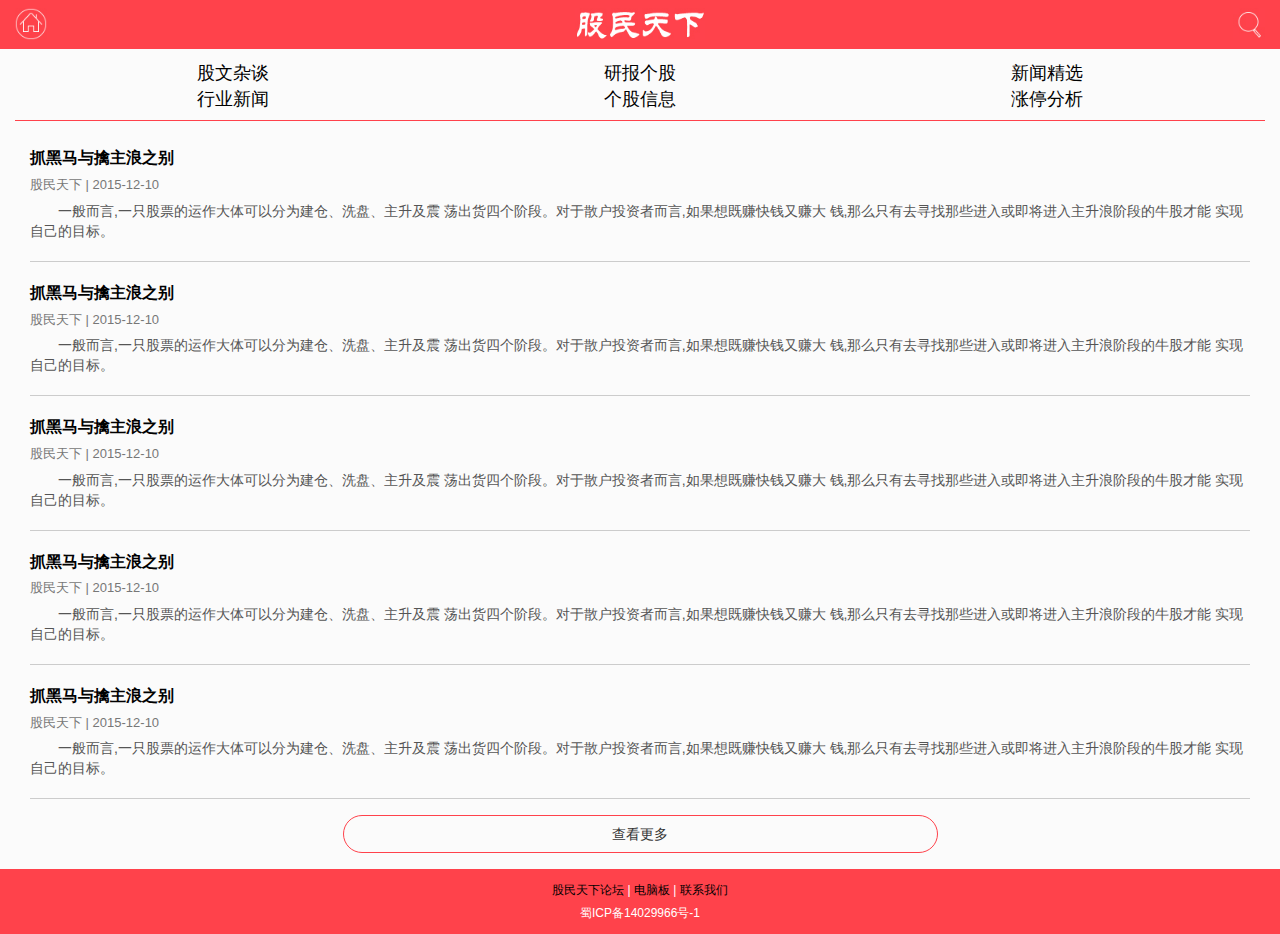
<file: index.html>
<!DOCTYPE html>
<html>
    <head>
        <meta charset="UTF-8"/> <!-- 声明编码标准，否有浏览器如火狐会中文乱码 -->
        <meta name="viewport" content="width=device-width, initial-scale=1"/> <!-- 告诉浏览器自适应 -->
        <title> 股民天下 | 个股信息 </title>
        <link rel="stylesheet" type="text/css" href="css/article_list.css"/>
        <link rel="shortcut icon" type="image/x-icon" href="favicon.ico"/>
        <script type="text/javascript" src="js/jquery.min.js"> </script>
        <script type="text/javascript" src="js/bootstrap.min.js"> </script> 
        <script type="text/javascript" src="js/to_top.js"> </script>
    </head>

    <body>
        <div class="container-fluid">
            <div class="to-top" title="回到顶部">  
                <div class="arrow"></div>  
                <div class="stick"></div>  
            </div>  
            <div class="row" id="header">
                <div class="col-xs-3">
                    <a href="index.html">
                        <img alt="主页" src="img/home.jpg" id="logoHome">
                    </a>
                </div>
                <div class="col-xs-6">
                    <img alt="股民天下" src="img/logo.jpg" id="logoGumintx">
                </div>
                <div class="col-xs-3">
                    <img alt="搜索" src="img/search.jpg" id="logoSearch">
                </div>
            </div>    
            <div class="row">
                <div class="col-xs-12">
                    <div class="row">
                        <div class="col-xs-12" id="navigation">
                            <table>
                                <tr>
                                    <td><a href="article_list_gwzt.html"> 股文杂谈 </a></td>
                                    <td><a href="article_list_ybgg.html"> 研报个股 </a></td>
                                    <td><a href="article_list_xwjx.html"> 新闻精选 </a></td>
                                </tr>
                                </tr>
                                    <td><a href="article_list_hyxw.html"> 行业新闻 </a></td>
                                    <td><a href="article_list_ggxx.html"> 个股信息 </a></td>
                                    <td><a href="article_list_ztfx.html"> 涨停分析 </a></td>
                            </table>
                        </div>
                    </div>
                    <div class="row">
                        <div class="col-xs-12" id="moduleArticleList">
                            <ul>
                                <li>
                                    <dl>
                                        <dt>
                                            <a href="article_detail.html" target="_blank">
                                                抓黑马与擒主浪之别
                                            </a>
                                        </dt>
                                        <p class="article-list-attribute"> 
                                            <span> 股民天下 | 2015-12-10 </span>
                                        </p>
                                        <dd>
                                            一般而言,一只股票的运作大体可以分为建仓、洗盘、主升及震
                                            荡出货四个阶段。对于散户投资者而言,如果想既赚快钱又赚大
                                            钱,那么只有去寻找那些进入或即将进入主升浪阶段的牛股才能
                                            实现自己的目标。
                                        </dd>
                                    </dl>
                                </li>
                                <li>
                                    <dl>
                                        <dt>
                                            <a href="article_detail.html" target="_blank">
                                                抓黑马与擒主浪之别
                                            </a>
                                        </dt>
                                        <p class="article-list-attribute"> 
                                            <span> 股民天下 | 2015-12-10 </span>
                                        </p>
                                        <dd>
                                            一般而言,一只股票的运作大体可以分为建仓、洗盘、主升及震
                                            荡出货四个阶段。对于散户投资者而言,如果想既赚快钱又赚大
                                            钱,那么只有去寻找那些进入或即将进入主升浪阶段的牛股才能
                                            实现自己的目标。
                                        </dd>
                                    </dl>
                                </li>
                                <li>
                                    <dl>
                                        <dt>
                                            <a href="article_detail.html" target="_blank">
                                                抓黑马与擒主浪之别
                                            </a>
                                        </dt>
                                        <p class="article-list-attribute"> 
                                            <span> 股民天下 | 2015-12-10 </span>
                                        </p>
                                        <dd>
                                            一般而言,一只股票的运作大体可以分为建仓、洗盘、主升及震
                                            荡出货四个阶段。对于散户投资者而言,如果想既赚快钱又赚大
                                            钱,那么只有去寻找那些进入或即将进入主升浪阶段的牛股才能
                                            实现自己的目标。
                                        </dd>
                                    </dl>
                                </li>
                                <li>
                                    <dl>
                                        <dt>
                                            <a href="article_detail.html" target="_blank">
                                                抓黑马与擒主浪之别
                                            </a>
                                        </dt>
                                        <p class="article-list-attribute"> 
                                            <span> 股民天下 | 2015-12-10 </span>
                                        </p>
                                        <dd>
                                            一般而言,一只股票的运作大体可以分为建仓、洗盘、主升及震
                                            荡出货四个阶段。对于散户投资者而言,如果想既赚快钱又赚大
                                            钱,那么只有去寻找那些进入或即将进入主升浪阶段的牛股才能
                                            实现自己的目标。
                                        </dd>
                                    </dl>
                                </li>
                                <li>
                                    <dl>
                                        <dt>
                                            <a href="article_detail.html" target="_blank">
                                                抓黑马与擒主浪之别
                                            </a>
                                        </dt>
                                        <p class="article-list-attribute"> 
                                            <span> 股民天下 | 2015-12-10 </span>
                                        </p>
                                        <dd>
                                            一般而言,一只股票的运作大体可以分为建仓、洗盘、主升及震
                                            荡出货四个阶段。对于散户投资者而言,如果想既赚快钱又赚大
                                            钱,那么只有去寻找那些进入或即将进入主升浪阶段的牛股才能
                                            实现自己的目标。
                                        </dd>
                                    </dl>
                                </li>
                            </ul>
                        </div>
                    </div>
                    <div class="row">
                        <div class="col-xs-6 col-xs-offset-3" id="more">
                            <p> 查看更多 </p>
                        </div>
                    </div>
                </div>
            </div>
            <div class="row" id="copyRight">
                <div class="col-xs-12">
                    <p>
                       <a href="http://bbs.gumintx.cn/" target="_blank"> 股民天下论坛 </a> | 
                       <a href="#"> 电脑板 </a> | 
                       <a href="http://shang.qq.com/open_webaio.html?sigt=8d90e95912854bed6
                            2d1a29ef9d72ee8b1cfee0b8e18634cfcd906ca8ac449efd7f82fb3920b3c5d6
                            9d518416dba4adf&sigu=d68d51ae027c7ba9206aa3be4c7ad3c8f2df6ad32fb
                            a3266b29d34071134885dc4aaa734c75f9639&tuin=379477233" target="_blank">
                            联系我们
                        </a>
                    </p>
                    <p>
                        蜀ICP备14029966号-1 
                    </p>
                </div>
            </div>
        </div>
    </body>

</html>
</file>
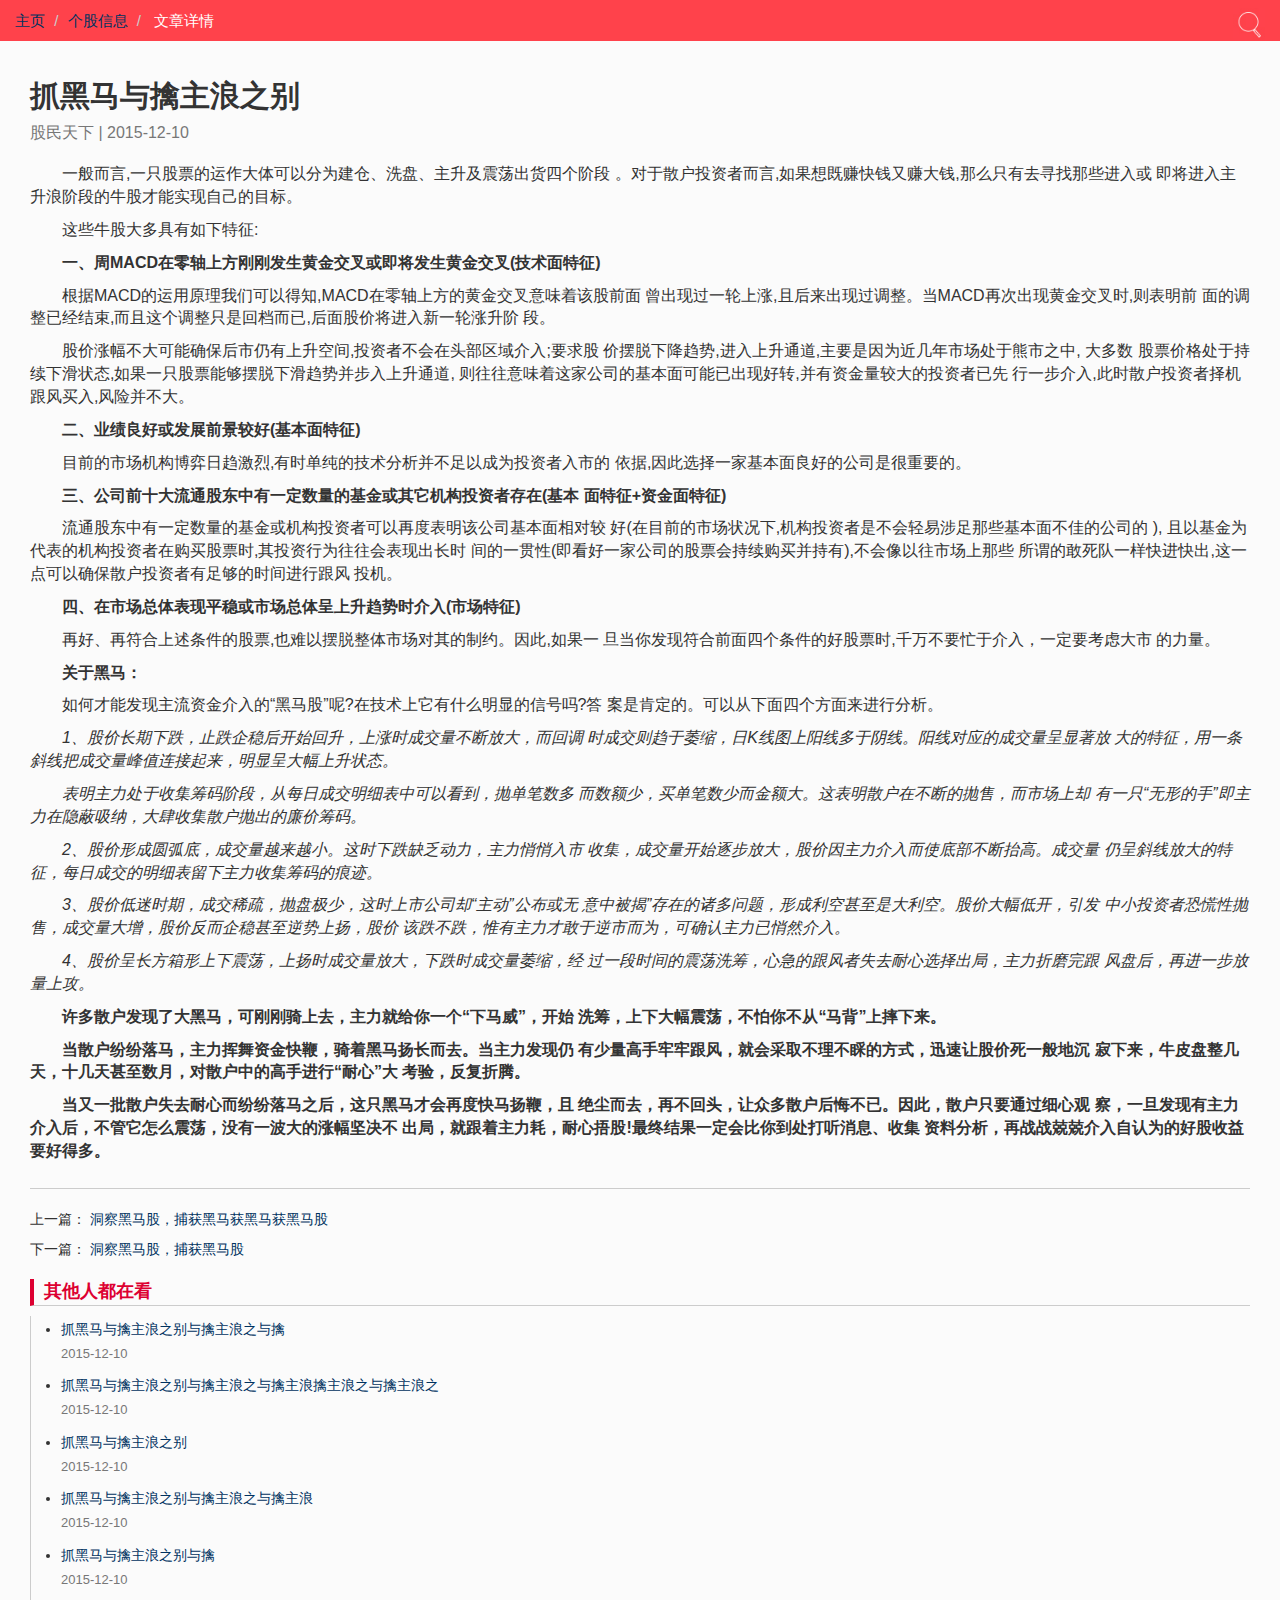
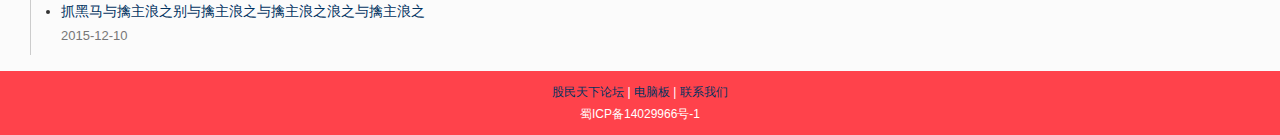
<file: article_detail.html>
<!DOCTYPE html>
<html>
    <head>
        <meta charset="UTF-8"> <!-- 声明编码标准，否有浏览器如火狐会中文乱码 -->
        <title> 股民天下 | 文章详情 </title>
        <meta name="viewport" content="width=device-width, initial-scale=1"/>
        <link rel="stylesheet" type="text/css" href="css/article_detail.css">
        <link rel="shortcut icon" type="image/x-icon" href="favicon.ico">
        <script type="text/javascript" src="js/jquery.min.js"> </script>
        <script type="text/javascript" src="js/bootstrap.min.js"> </script> 
        <script type="text/javascript" src="js/to_top.js"> </script>
    </head>

    <body>
    <div class="container-fluid">
        <div class="to-top" title="回到顶部">  
            <div class="arrow"></div>  
            <div class="stick"></div>  
        </div>  
        <div class="row" id="header">
            <div class="col-xs-9">
                    <ol class="breadcrumb">
                        <li><a href="index.html"> 主页 </a></li>
                        <li><a href="article_list_ggxx.html">个股信息 </a></li>
                        <li> 文章详情 </li>
                    </ol>
            </div>
            <div class="col-xs-3">
                <img alt="搜索" src="img/search.jpg" id="logoSearch">
            </div>
        </div>            
        <div class="row">
            <div class="col-xs-12">
                <div class="row">
                    <div class="col-xs-12">
                        <div class="row" id="articleDetail"> 
                            <h2><strong> 抓黑马与擒主浪之别 </strong></h2>
                            <p id="articleDetailAttribute"> 
                                <span> 股民天下 | 2015-12-10 </span>
                            </p>
                            <p>
                                一般而言,一只股票的运作大体可以分为建仓、洗盘、主升及震荡出货四个阶段
                                。对于散户投资者而言,如果想既赚快钱又赚大钱,那么只有去寻找那些进入或
                                即将进入主升浪阶段的牛股才能实现自己的目标。
                            </p>
                            <p>
                                这些牛股大多具有如下特征:
                            </p>
                            <p>
                                <b>
                                    一、周MACD在零轴上方刚刚发生黄金交叉或即将发生黄金交叉(技术面特征)
                                </b>
                            </p>
                            <p>
                                根据MACD的运用原理我们可以得知,MACD在零轴上方的黄金交叉意味着该股前面
                                曾出现过一轮上涨,且后来出现过调整。当MACD再次出现黄金交叉时,则表明前
                                面的调整已经结束,而且这个调整只是回档而已,后面股价将进入新一轮涨升阶
                                段。
                            </p>
                            <p>
                                股价涨幅不大可能确保后市仍有上升空间,投资者不会在头部区域介入;要求股
                                价摆脱下降趋势,进入上升通道,主要是因为近几年市场处于熊市之中, 大多数
                                股票价格处于持续下滑状态,如果一只股票能够摆脱下滑趋势并步入上升通道,
                                则往往意味着这家公司的基本面可能已出现好转,并有资金量较大的投资者已先
                                行一步介入,此时散户投资者择机跟风买入,风险并不大。
                            </p>
                            <p>
                                <b>
                                    二、业绩良好或发展前景较好(基本面特征)
                                </b>
                            </p>
                            <p>
                                目前的市场机构博弈日趋激烈,有时单纯的技术分析并不足以成为投资者入市的
                                依据,因此选择一家基本面良好的公司是很重要的。
                            </p>
                            <p>
                                <b>
                                    三、公司前十大流通股东中有一定数量的基金或其它机构投资者存在(基本
                                    面特征+资金面特征)
                                </b>
                            </p>
                            <p>
                                流通股东中有一定数量的基金或机构投资者可以再度表明该公司基本面相对较
                                好(在目前的市场状况下,机构投资者是不会轻易涉足那些基本面不佳的公司的
                                ), 且以基金为代表的机构投资者在购买股票时,其投资行为往往会表现出长时
                                间的一贯性(即看好一家公司的股票会持续购买并持有),不会像以往市场上那些
                                所谓的敢死队一样快进快出,这一点可以确保散户投资者有足够的时间进行跟风
                                投机。
                            </p>
                            <p>
                                <b>
                                    四、在市场总体表现平稳或市场总体呈上升趋势时介入(市场特征)
                                </b>
                            </p>
                            <p>
                                再好、再符合上述条件的股票,也难以摆脱整体市场对其的制约。因此,如果一
                                旦当你发现符合前面四个条件的好股票时,千万不要忙于介入，一定要考虑大市
                                的力量。
                            </p>
                            <p>
                                <b>
                                    关于黑马：
                                </b>
                            </p>
                            <p>
                                如何才能发现主流资金介入的“黑马股”呢?在技术上它有什么明显的信号吗?答
                                案是肯定的。可以从下面四个方面来进行分析。
                            </p>
                            <p>
                                <i>
                                    1、股价长期下跌，止跌企稳后开始回升，上涨时成交量不断放大，而回调
                                    时成交则趋于萎缩，日K线图上阳线多于阴线。阳线对应的成交量呈显著放
                                    大的特征，用一条斜线把成交量峰值连接起来，明显呈大幅上升状态。
                                </i>
                            </p>
                            <p>
                                <i>
                                    表明主力处于收集筹码阶段，从每日成交明细表中可以看到，抛单笔数多
                                    而数额少，买单笔数少而金额大。这表明散户在不断的抛售，而市场上却
                                    有一只“无形的手”即主力在隐蔽吸纳，大肆收集散户抛出的廉价筹码。
                                </i>
                            </p>
                            <p>
                                <i>
                                    2、股价形成圆弧底，成交量越来越小。这时下跌缺乏动力，主力悄悄入市
                                    收集，成交量开始逐步放大，股价因主力介入而使底部不断抬高。成交量
                                    仍呈斜线放大的特征，每日成交的明细表留下主力收集筹码的痕迹。
                                </i>
                            </p>
                            <p>
                                <i>
                                    3、股价低迷时期，成交稀疏，抛盘极少，这时上市公司却“主动”公布或无
                                    意中被揭”存在的诸多问题，形成利空甚至是大利空。股价大幅低开，引发
                                    中小投资者恐慌性抛售，成交量大增，股价反而企稳甚至逆势上扬，股价
                                    该跌不跌，惟有主力才敢于逆市而为，可确认主力已悄然介入。
                                </i>
                            </p>
                            <p>
                                <i>
                                    4、股价呈长方箱形上下震荡，上扬时成交量放大，下跌时成交量萎缩，经
                                    过一段时间的震荡洗筹，心急的跟风者失去耐心选择出局，主力折磨完跟
                                    风盘后，再进一步放量上攻。
                                </i>
                            </p>
                            <p>
                                <b>
                                    许多散户发现了大黑马，可刚刚骑上去，主力就给你一个“下马威”，开始
                                    洗筹，上下大幅震荡，不怕你不从“马背”上摔下来。
                                </b>
                            </p>
                            <p>
                                <b>
                                    当散户纷纷落马，主力挥舞资金快鞭，骑着黑马扬长而去。当主力发现仍
                                    有少量高手牢牢跟风，就会采取不理不睬的方式，迅速让股价死一般地沉
                                    寂下来，牛皮盘整几天，十几天甚至数月，对散户中的高手进行“耐心”大
                                    考验，反复折腾。
                                </b>
                            </p>
                            <p>
                                <b>
                                    当又一批散户失去耐心而纷纷落马之后，这只黑马才会再度快马扬鞭，且
                                    绝尘而去，再不回头，让众多散户后悔不已。因此，散户只要通过细心观
                                    察，一旦发现有主力介入后，不管它怎么震荡，没有一波大的涨幅坚决不
                                    出局，就跟着主力耗，耐心捂股!最终结果一定会比你到处打听消息、收集
                                    资料分析，再战战兢兢介入自认为的好股收益要好得多。
                                </b>
                            </p>
                        </div>
                        <div class="row">
                            <p>
                                上一篇：
                                <a href="#" target="_blank"> 洞察黑马股，捕获黑马获黑马获黑马股 </a>
                            </p>
                            <p>
                                下一篇：
                                <a href="#" target="_blank"> 洞察黑马股，捕获黑马股 </a>
                            </p>
                        </div>
                    </div>
                    <div class="col-xs-12" id="moduleArticleReco">
                        <div class="article-list-title">
                            <h4> 其他人都在看 </h4>
                        </div>
                        <ul>
                            <li>
                                <a href="article_detail.html" target="_blank">
                                    抓黑马与擒主浪之别与擒主浪之与擒
                                </a>
                                <p class="article-list-attribute"> 
                                    <span> 2015-12-10 </span>
                                </p>
                            </li>
                            <li>
                                <a href="article_detail.html" target="_blank">
                                    抓黑马与擒主浪之别与擒主浪之与擒主浪擒主浪之与擒主浪之
                                </a>
                                <p class="article-list-attribute"> 
                                    <span> 2015-12-10 </span>
                                </p>
                            </li>
                            <li>
                                <a href="article_detail.html" target="_blank">
                                    抓黑马与擒主浪之别
                                </a>
                                <p class="article-list-attribute"> 
                                    <span> 2015-12-10 </span>
                                </p>
                            </li>
                            <li>
                                <a href="article_detail.html" target="_blank">
                                    抓黑马与擒主浪之别与擒主浪之与擒主浪
                                </a>
                                <p class="article-list-attribute"> 
                                    <span> 2015-12-10 </span>
                                </p>
                            </li>
                            <li>
                                <a href="article_detail.html" target="_blank">
                                    抓黑马与擒主浪之别与擒
                                </a>
                                <p class="article-list-attribute"> 
                                    <span> 2015-12-10 </span>
                                </p>
                            </li>
                            <li>
                                <a href="article_detail.html" target="_blank">
                                    抓黑马与擒主浪之别与擒主浪之与擒主浪之浪之与擒主浪之
                                </a>
                                <p class="article-list-attribute"> 
                                    <span> 2015-12-10 </span>
                                </p>
                            </li>
                        </ul>
                    </div>
                </div>
            </div>
        </div>
        <div class="row" id="copyRight">
            <div class="col-xs-12">
                <p>
                   <a href="http://bbs.gumintx.cn/" target="_blank"> 股民天下论坛 </a> | 
                   <a href="#"> 电脑板 </a> | 
                   <a href="http://shang.qq.com/open_webaio.html?sigt=8d90e95912854bed6
                        2d1a29ef9d72ee8b1cfee0b8e18634cfcd906ca8ac449efd7f82fb3920b3c5d6
                        9d518416dba4adf&sigu=d68d51ae027c7ba9206aa3be4c7ad3c8f2df6ad32fb
                        a3266b29d34071134885dc4aaa734c75f9639&tuin=379477233" target="_blank">
                        联系我们
                    </a>
                </p>
                <p>
                    蜀ICP备14029966号-1 
                </p>
            </div>
        </div>
    </div>
    </body>
</html>
</file>
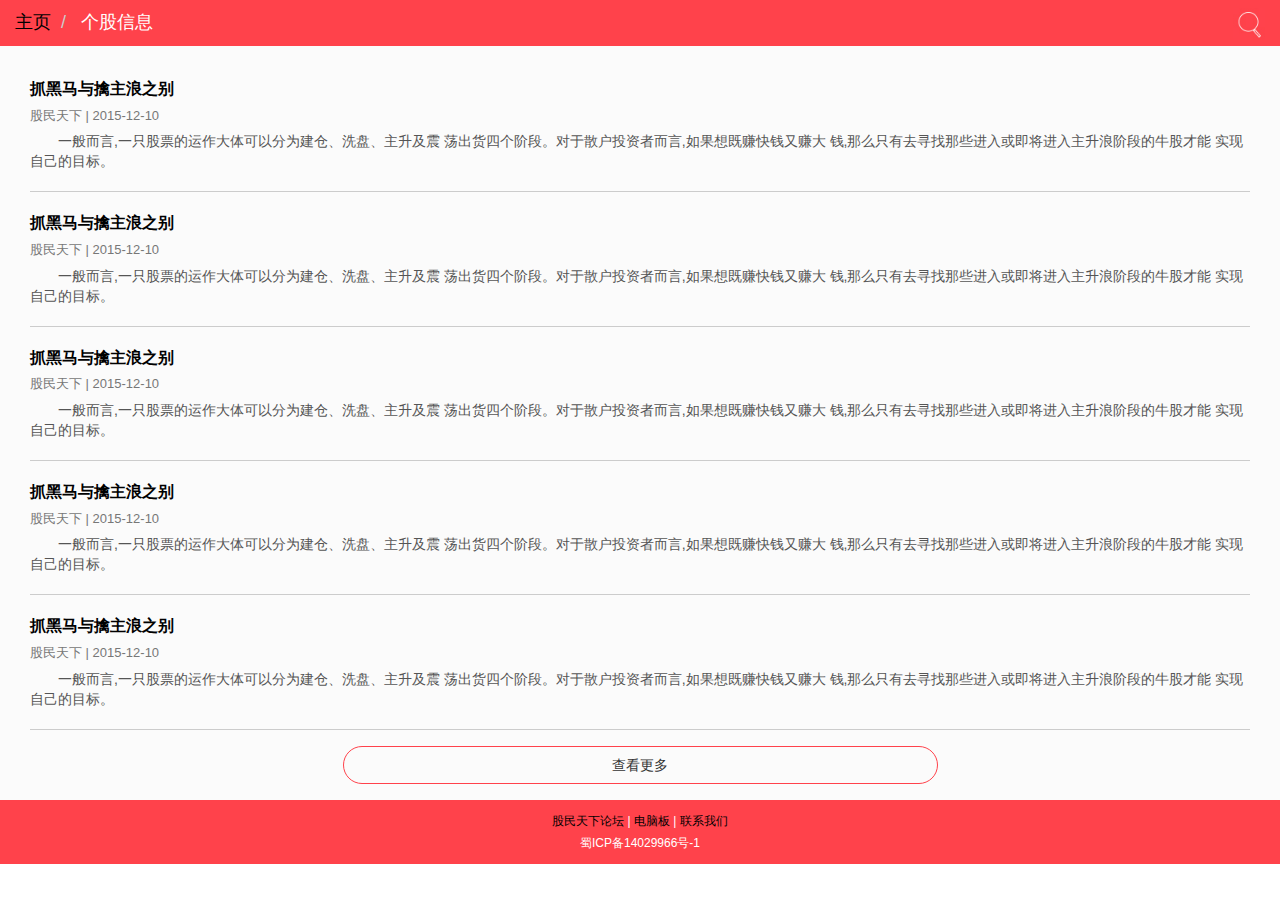
<file: article_list_ggxx.html>
<!DOCTYPE html>
<html>
    <head>
        <meta charset="UTF-8"> <!-- 声明编码标准，否有浏览器如火狐会中文乱码 -->
        <meta name="viewport" content="width=device-width, initial-scale=1"/>
        <title> 股民天下 | 个股信息 </title>
        <link rel="stylesheet" type="text/css" href="css/article_list.css">
        <link rel="shortcut icon" type="image/x-icon" href="favicon.ico">
        <script type="text/javascript" src="js/jquery.min.js"> </script>
        <script type="text/javascript" src="js/bootstrap.min.js"> </script> 
        <script type="text/javascript" src="js/to_top.js"> </script>
    </head>

    <body>
        <div class="container-fluid">
            <div class="to-top" title="回到顶部">  
                <div class="arrow"></div>  
                <div class="stick"></div>  
            </div>  
            <div class="row" id="header">
                <div class="col-xs-9">
                        <ol class="breadcrumb">
                            <li><a href="index.html"> 主页 </a></li>
                            <li> 个股信息 </li>
                        </ol>
                </div>
                <div class="col-xs-3">
                    <img alt="搜索" src="img/search.jpg" id="logoSearch">
                </div>
            </div>    
            <div class="row">
                <div class="col-sm-12">
                    <div class="row">
                        <div class="col-xs-12" id="moduleArticleList">
                            <ul>
                                <li>
                                    <dl>
                                        <dt>
                                            <a href="article_detail.html" target="_blank">
                                                抓黑马与擒主浪之别
                                            </a>
                                        </dt>
                                        <p class="article-list-attribute"> 
                                            <span> 股民天下 | 2015-12-10 </span>
                                        </p>
                                        <dd>
                                            一般而言,一只股票的运作大体可以分为建仓、洗盘、主升及震
                                            荡出货四个阶段。对于散户投资者而言,如果想既赚快钱又赚大
                                            钱,那么只有去寻找那些进入或即将进入主升浪阶段的牛股才能
                                            实现自己的目标。
                                        </dd>
                                    </dl>
                                </li>
                                <li>
                                    <dl>
                                        <dt>
                                            <a href="article_detail.html" target="_blank">
                                                抓黑马与擒主浪之别
                                            </a>
                                        </dt>
                                        <p class="article-list-attribute"> 
                                            <span> 股民天下 | 2015-12-10 </span>
                                        </p>
                                        <dd>
                                            一般而言,一只股票的运作大体可以分为建仓、洗盘、主升及震
                                            荡出货四个阶段。对于散户投资者而言,如果想既赚快钱又赚大
                                            钱,那么只有去寻找那些进入或即将进入主升浪阶段的牛股才能
                                            实现自己的目标。
                                        </dd>
                                    </dl>
                                </li>
                                <li>
                                    <dl>
                                        <dt>
                                            <a href="article_detail.html" target="_blank">
                                                抓黑马与擒主浪之别
                                            </a>
                                        </dt>
                                        <p class="article-list-attribute"> 
                                            <span> 股民天下 | 2015-12-10 </span>
                                        </p>
                                        <dd>
                                            一般而言,一只股票的运作大体可以分为建仓、洗盘、主升及震
                                            荡出货四个阶段。对于散户投资者而言,如果想既赚快钱又赚大
                                            钱,那么只有去寻找那些进入或即将进入主升浪阶段的牛股才能
                                            实现自己的目标。
                                        </dd>
                                    </dl>
                                </li>
                                <li>
                                    <dl>
                                        <dt>
                                            <a href="article_detail.html" target="_blank">
                                                抓黑马与擒主浪之别
                                            </a>
                                        </dt>
                                        <p class="article-list-attribute"> 
                                            <span> 股民天下 | 2015-12-10 </span>
                                        </p>
                                        <dd>
                                            一般而言,一只股票的运作大体可以分为建仓、洗盘、主升及震
                                            荡出货四个阶段。对于散户投资者而言,如果想既赚快钱又赚大
                                            钱,那么只有去寻找那些进入或即将进入主升浪阶段的牛股才能
                                            实现自己的目标。
                                        </dd>
                                    </dl>
                                </li>
                                <li>
                                    <dl>
                                        <dt>
                                            <a href="article_detail.html" target="_blank">
                                                抓黑马与擒主浪之别
                                            </a>
                                        </dt>
                                        <p class="article-list-attribute"> 
                                            <span> 股民天下 | 2015-12-10 </span>
                                        </p>
                                        <dd>
                                            一般而言,一只股票的运作大体可以分为建仓、洗盘、主升及震
                                            荡出货四个阶段。对于散户投资者而言,如果想既赚快钱又赚大
                                            钱,那么只有去寻找那些进入或即将进入主升浪阶段的牛股才能
                                            实现自己的目标。
                                        </dd>
                                    </dl>
                                </li>
                            </ul>
                        </div>
                    </div>                    
                    <div class="row">
                        <div class="col-xs-6 col-xs-offset-3" id="more">
                            <p> 查看更多 </p>
                        </div>
                    </div>
                </div>
            </div>
            <div class="row" id="copyRight">
                <div class="col-xs-12">
                    <p>
                       <a href="http://bbs.gumintx.cn/" target="_blank"> 股民天下论坛 </a> | 
                       <a href="#"> 电脑板 </a> | 
                       <a href="http://shang.qq.com/open_webaio.html?sigt=8d90e95912854bed6
                            2d1a29ef9d72ee8b1cfee0b8e18634cfcd906ca8ac449efd7f82fb3920b3c5d6
                            9d518416dba4adf&sigu=d68d51ae027c7ba9206aa3be4c7ad3c8f2df6ad32fb
                            a3266b29d34071134885dc4aaa734c75f9639&tuin=379477233" target="_blank">
                            联系我们
                        </a>
                    </p>
                    <p>
                        蜀ICP备14029966号-1 
                    </p>
                </div>
            </div>
        </div>
    </body>

</html>
</file>
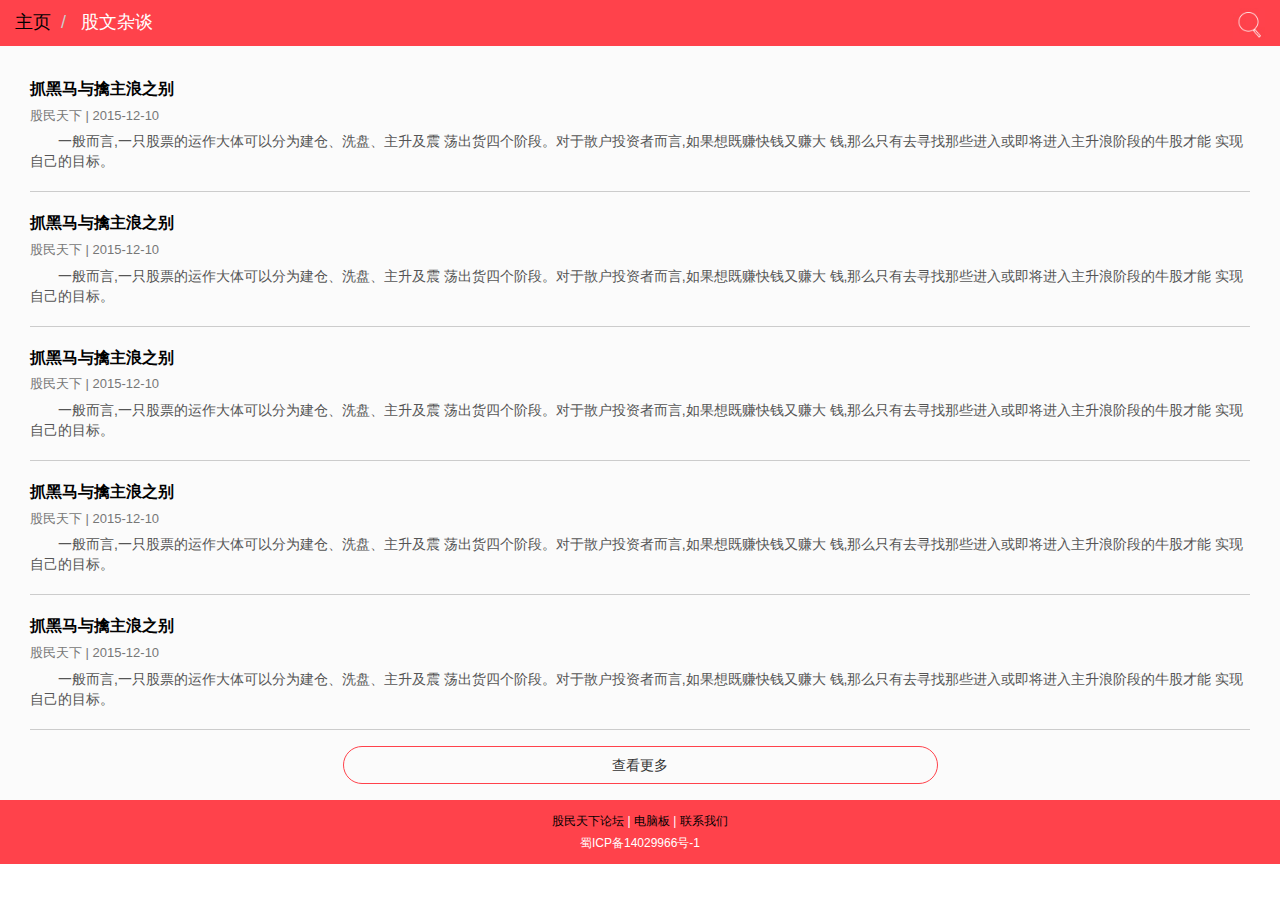
<file: article_list_gwzt.html>
<!DOCTYPE html>
<html>
    <head>
        <meta charset="UTF-8"> <!-- 声明编码标准，否有浏览器如火狐会中文乱码 -->
        <meta name="viewport" content="width=device-width, initial-scale=1"/>
        <title> 股民天下 | 个股信息 </title>
        <link rel="stylesheet" type="text/css" href="css/article_list.css">
        <link rel="shortcut icon" type="image/x-icon" href="favicon.ico">
        <script type="text/javascript" src="js/jquery.min.js"> </script>
        <script type="text/javascript" src="js/bootstrap.min.js"> </script> 
        <script type="text/javascript" src="js/to_top.js"> </script>
    </head>

    <body>
        <div class="container-fluid">
            <div class="to-top" title="回到顶部">  
                <div class="arrow"></div>  
                <div class="stick"></div>  
            </div>  
            <div class="row" id="header">
                <div class="col-xs-9">
                        <ol class="breadcrumb">
                            <li><a href="index.html"> 主页 </a></li>
                            <li> 股文杂谈 </li>
                        </ol>
                </div>
                <div class="col-xs-3">
                    <img alt="搜索" src="img/search.jpg" id="logoSearch">
                </div>
            </div>    
            <div class="row">
                <div class="col-sm-12">
                    <div class="row">
                        <div class="col-xs-12" id="moduleArticleList">
                            <ul>
                                <li>
                                    <dl>
                                        <dt>
                                            <a href="article_detail.html" target="_blank">
                                                抓黑马与擒主浪之别
                                            </a>
                                        </dt>
                                        <p class="article-list-attribute"> 
                                            <span> 股民天下 | 2015-12-10 </span>
                                        </p>
                                        <dd>
                                            一般而言,一只股票的运作大体可以分为建仓、洗盘、主升及震
                                            荡出货四个阶段。对于散户投资者而言,如果想既赚快钱又赚大
                                            钱,那么只有去寻找那些进入或即将进入主升浪阶段的牛股才能
                                            实现自己的目标。
                                        </dd>
                                    </dl>
                                </li>
                                <li>
                                    <dl>
                                        <dt>
                                            <a href="article_detail.html" target="_blank">
                                                抓黑马与擒主浪之别
                                            </a>
                                        </dt>
                                        <p class="article-list-attribute"> 
                                            <span> 股民天下 | 2015-12-10 </span>
                                        </p>
                                        <dd>
                                            一般而言,一只股票的运作大体可以分为建仓、洗盘、主升及震
                                            荡出货四个阶段。对于散户投资者而言,如果想既赚快钱又赚大
                                            钱,那么只有去寻找那些进入或即将进入主升浪阶段的牛股才能
                                            实现自己的目标。
                                        </dd>
                                    </dl>
                                </li>
                                <li>
                                    <dl>
                                        <dt>
                                            <a href="article_detail.html" target="_blank">
                                                抓黑马与擒主浪之别
                                            </a>
                                        </dt>
                                        <p class="article-list-attribute"> 
                                            <span> 股民天下 | 2015-12-10 </span>
                                        </p>
                                        <dd>
                                            一般而言,一只股票的运作大体可以分为建仓、洗盘、主升及震
                                            荡出货四个阶段。对于散户投资者而言,如果想既赚快钱又赚大
                                            钱,那么只有去寻找那些进入或即将进入主升浪阶段的牛股才能
                                            实现自己的目标。
                                        </dd>
                                    </dl>
                                </li>
                                <li>
                                    <dl>
                                        <dt>
                                            <a href="article_detail.html" target="_blank">
                                                抓黑马与擒主浪之别
                                            </a>
                                        </dt>
                                        <p class="article-list-attribute"> 
                                            <span> 股民天下 | 2015-12-10 </span>
                                        </p>
                                        <dd>
                                            一般而言,一只股票的运作大体可以分为建仓、洗盘、主升及震
                                            荡出货四个阶段。对于散户投资者而言,如果想既赚快钱又赚大
                                            钱,那么只有去寻找那些进入或即将进入主升浪阶段的牛股才能
                                            实现自己的目标。
                                        </dd>
                                    </dl>
                                </li>
                                <li>
                                    <dl>
                                        <dt>
                                            <a href="article_detail.html" target="_blank">
                                                抓黑马与擒主浪之别
                                            </a>
                                        </dt>
                                        <p class="article-list-attribute"> 
                                            <span> 股民天下 | 2015-12-10 </span>
                                        </p>
                                        <dd>
                                            一般而言,一只股票的运作大体可以分为建仓、洗盘、主升及震
                                            荡出货四个阶段。对于散户投资者而言,如果想既赚快钱又赚大
                                            钱,那么只有去寻找那些进入或即将进入主升浪阶段的牛股才能
                                            实现自己的目标。
                                        </dd>
                                    </dl>
                                </li>
                            </ul>
                        </div>
                    </div>                    
                    <div class="row">
                        <div class="col-xs-6 col-xs-offset-3" id="more">
                            <p> 查看更多 </p>
                        </div>
                    </div>
                </div>
            </div>
            <div class="row" id="copyRight">
                <div class="col-xs-12">
                    <p>
                       <a href="http://bbs.gumintx.cn/" target="_blank"> 股民天下论坛 </a> | 
                       <a href="#"> 电脑板 </a> | 
                       <a href="http://shang.qq.com/open_webaio.html?sigt=8d90e95912854bed6
                            2d1a29ef9d72ee8b1cfee0b8e18634cfcd906ca8ac449efd7f82fb3920b3c5d6
                            9d518416dba4adf&sigu=d68d51ae027c7ba9206aa3be4c7ad3c8f2df6ad32fb
                            a3266b29d34071134885dc4aaa734c75f9639&tuin=379477233" target="_blank">
                            联系我们
                        </a>
                    </p>
                    <p>
                        蜀ICP备14029966号-1 
                    </p>
                </div>
            </div>
        </div>
    </body>
</html>
</file>
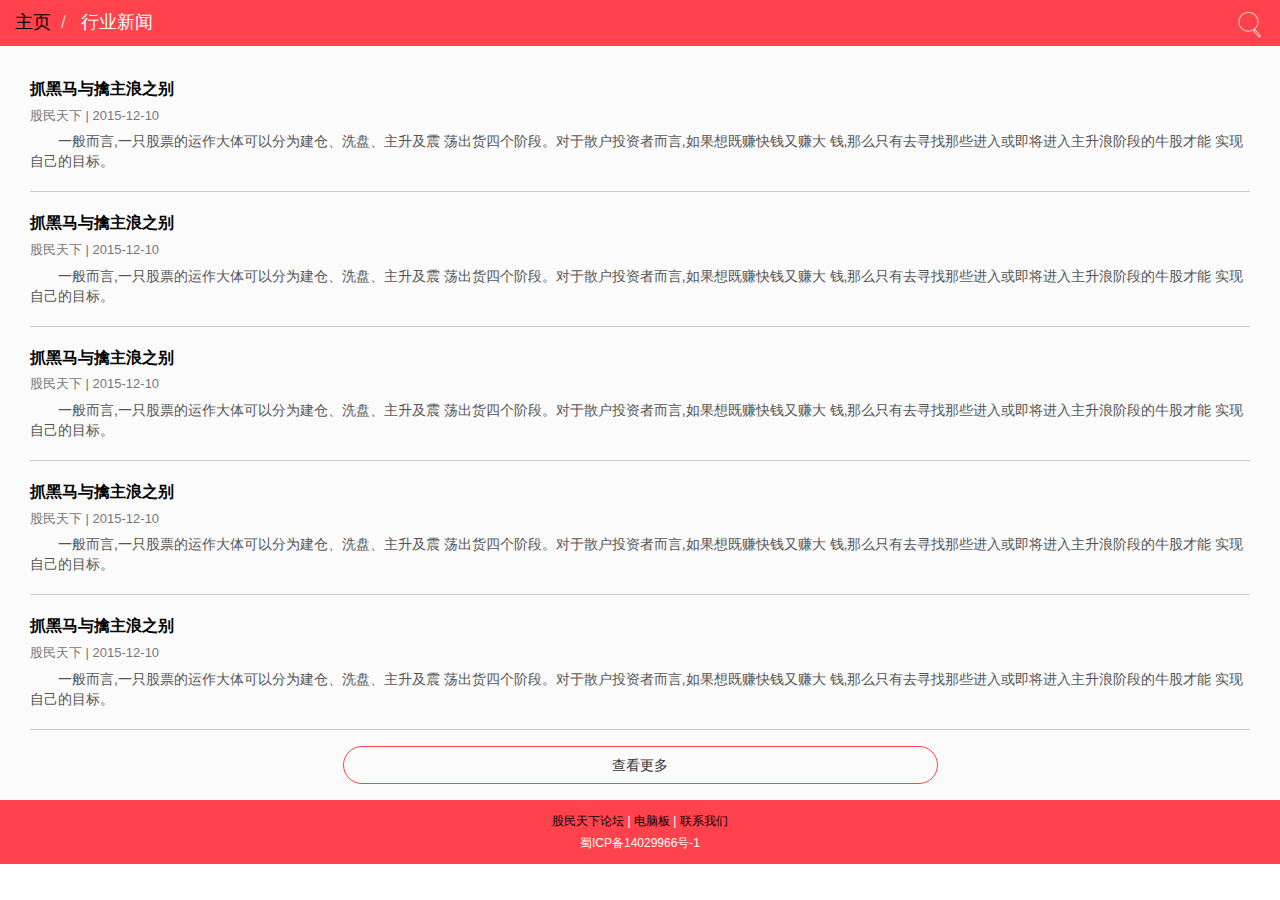
<file: article_list_hyxw.html>
<!DOCTYPE html>
<html>
    <head>
        <meta charset="UTF-8"> <!-- 声明编码标准，否有浏览器如火狐会中文乱码 -->
        <meta name="viewport" content="width=device-width, initial-scale=1"/>
        <title> 股民天下 | 个股信息 </title>
        <link rel="stylesheet" type="text/css" href="css/article_list.css">
        <link rel="shortcut icon" type="image/x-icon" href="favicon.ico">
        <script type="text/javascript" src="js/jquery.min.js"> </script>
        <script type="text/javascript" src="js/bootstrap.min.js"> </script> 
        <script type="text/javascript" src="js/to_top.js"> </script>
    </head>

    <body>
        <div class="container-fluid">
            <div class="to-top" title="回到顶部">  
                <div class="arrow"></div>  
                <div class="stick"></div>  
            </div>  
            <div class="row" id="header">
                <div class="col-xs-9">
                        <ol class="breadcrumb">
                            <li><a href="index.html"> 主页 </a></li>
                            <li> 行业新闻 </li>
                        </ol>
                </div>
                <div class="col-xs-3">
                    <img alt="搜索" src="img/search.jpg" id="logoSearch">
                </div>
            </div>    
            <div class="row">
                <div class="col-sm-12">
                    <div class="row">
                        <div class="col-xs-12" id="moduleArticleList">
                            <ul>
                                <li>
                                    <dl>
                                        <dt>
                                            <a href="article_detail.html" target="_blank">
                                                抓黑马与擒主浪之别
                                            </a>
                                        </dt>
                                        <p class="article-list-attribute"> 
                                            <span> 股民天下 | 2015-12-10 </span>
                                        </p>
                                        <dd>
                                            一般而言,一只股票的运作大体可以分为建仓、洗盘、主升及震
                                            荡出货四个阶段。对于散户投资者而言,如果想既赚快钱又赚大
                                            钱,那么只有去寻找那些进入或即将进入主升浪阶段的牛股才能
                                            实现自己的目标。
                                        </dd>
                                    </dl>
                                </li>
                                <li>
                                    <dl>
                                        <dt>
                                            <a href="article_detail.html" target="_blank">
                                                抓黑马与擒主浪之别
                                            </a>
                                        </dt>
                                        <p class="article-list-attribute"> 
                                            <span> 股民天下 | 2015-12-10 </span>
                                        </p>
                                        <dd>
                                            一般而言,一只股票的运作大体可以分为建仓、洗盘、主升及震
                                            荡出货四个阶段。对于散户投资者而言,如果想既赚快钱又赚大
                                            钱,那么只有去寻找那些进入或即将进入主升浪阶段的牛股才能
                                            实现自己的目标。
                                        </dd>
                                    </dl>
                                </li>
                                <li>
                                    <dl>
                                        <dt>
                                            <a href="article_detail.html" target="_blank">
                                                抓黑马与擒主浪之别
                                            </a>
                                        </dt>
                                        <p class="article-list-attribute"> 
                                            <span> 股民天下 | 2015-12-10 </span>
                                        </p>
                                        <dd>
                                            一般而言,一只股票的运作大体可以分为建仓、洗盘、主升及震
                                            荡出货四个阶段。对于散户投资者而言,如果想既赚快钱又赚大
                                            钱,那么只有去寻找那些进入或即将进入主升浪阶段的牛股才能
                                            实现自己的目标。
                                        </dd>
                                    </dl>
                                </li>
                                <li>
                                    <dl>
                                        <dt>
                                            <a href="article_detail.html" target="_blank">
                                                抓黑马与擒主浪之别
                                            </a>
                                        </dt>
                                        <p class="article-list-attribute"> 
                                            <span> 股民天下 | 2015-12-10 </span>
                                        </p>
                                        <dd>
                                            一般而言,一只股票的运作大体可以分为建仓、洗盘、主升及震
                                            荡出货四个阶段。对于散户投资者而言,如果想既赚快钱又赚大
                                            钱,那么只有去寻找那些进入或即将进入主升浪阶段的牛股才能
                                            实现自己的目标。
                                        </dd>
                                    </dl>
                                </li>
                                <li>
                                    <dl>
                                        <dt>
                                            <a href="article_detail.html" target="_blank">
                                                抓黑马与擒主浪之别
                                            </a>
                                        </dt>
                                        <p class="article-list-attribute"> 
                                            <span> 股民天下 | 2015-12-10 </span>
                                        </p>
                                        <dd>
                                            一般而言,一只股票的运作大体可以分为建仓、洗盘、主升及震
                                            荡出货四个阶段。对于散户投资者而言,如果想既赚快钱又赚大
                                            钱,那么只有去寻找那些进入或即将进入主升浪阶段的牛股才能
                                            实现自己的目标。
                                        </dd>
                                    </dl>
                                </li>
                            </ul>
                        </div>
                    </div>                    
                    <div class="row">
                        <div class="col-xs-6 col-xs-offset-3" id="more">
                            <p> 查看更多 </p>
                        </div>
                    </div>
                </div>
            </div>
            <div class="row" id="copyRight">
                <div class="col-xs-12">
                    <p>
                       <a href="http://bbs.gumintx.cn/" target="_blank"> 股民天下论坛 </a> | 
                       <a href="#"> 电脑板 </a> | 
                       <a href="http://shang.qq.com/open_webaio.html?sigt=8d90e95912854bed6
                            2d1a29ef9d72ee8b1cfee0b8e18634cfcd906ca8ac449efd7f82fb3920b3c5d6
                            9d518416dba4adf&sigu=d68d51ae027c7ba9206aa3be4c7ad3c8f2df6ad32fb
                            a3266b29d34071134885dc4aaa734c75f9639&tuin=379477233" target="_blank">
                            联系我们
                        </a>
                    </p>
                    <p>
                        蜀ICP备14029966号-1 
                    </p>
                </div>
            </div>
        </div>
    </body>
</html>
</file>
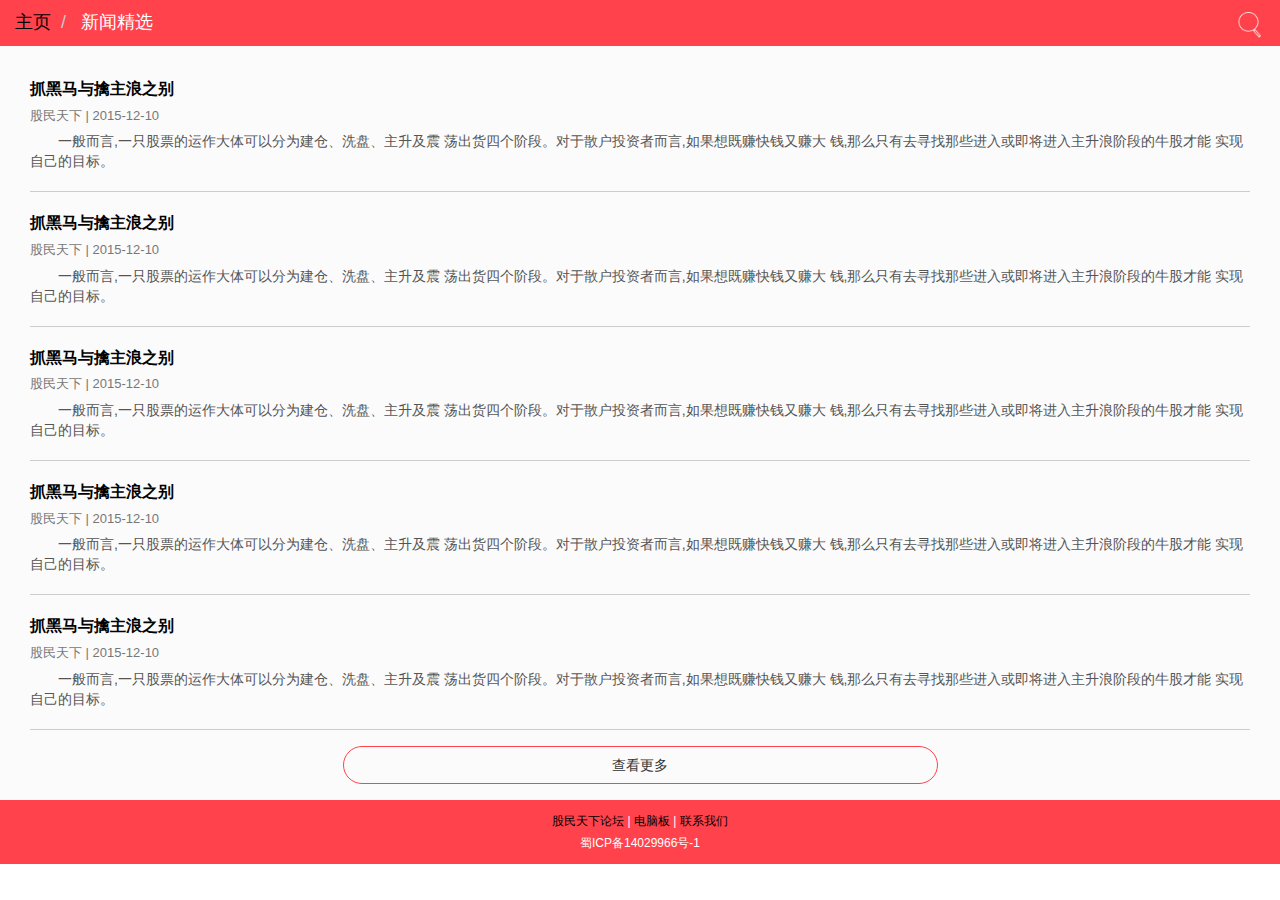
<file: article_list_xwjx.html>
<!DOCTYPE html>
<html>
    <head>
        <meta charset="UTF-8"> <!-- 声明编码标准，否有浏览器如火狐会中文乱码 -->
        <meta name="viewport" content="width=device-width, initial-scale=1"/>
        <title> 股民天下 | 个股信息 </title>
        <link rel="stylesheet" type="text/css" href="css/article_list.css">
        <link rel="shortcut icon" type="image/x-icon" href="favicon.ico">
        <script type="text/javascript" src="js/jquery.min.js"> </script>
        <script type="text/javascript" src="js/bootstrap.min.js"> </script> 
        <script type="text/javascript" src="js/to_top.js"> </script>
    </head>

    <body>
        <div class="container-fluid">
            <div class="to-top" title="回到顶部">  
                <div class="arrow"></div>  
                <div class="stick"></div>  
            </div>  
            <div class="row" id="header">
                <div class="col-xs-9">
                        <ol class="breadcrumb">
                            <li><a href="index.html"> 主页 </a></li>
                            <li> 新闻精选 </li>
                        </ol>
                </div>
                <div class="col-xs-3">
                    <img alt="搜索" src="img/search.jpg" id="logoSearch">
                </div>
            </div>    
            <div class="row">
                <div class="col-sm-12">
                    <div class="row">
                        <div class="col-xs-12" id="moduleArticleList">
                            <ul>
                                <li>
                                    <dl>
                                        <dt>
                                            <a href="article_detail.html" target="_blank">
                                                抓黑马与擒主浪之别
                                            </a>
                                        </dt>
                                        <p class="article-list-attribute"> 
                                            <span> 股民天下 | 2015-12-10 </span>
                                        </p>
                                        <dd>
                                            一般而言,一只股票的运作大体可以分为建仓、洗盘、主升及震
                                            荡出货四个阶段。对于散户投资者而言,如果想既赚快钱又赚大
                                            钱,那么只有去寻找那些进入或即将进入主升浪阶段的牛股才能
                                            实现自己的目标。
                                        </dd>
                                    </dl>
                                </li>
                                <li>
                                    <dl>
                                        <dt>
                                            <a href="article_detail.html" target="_blank">
                                                抓黑马与擒主浪之别
                                            </a>
                                        </dt>
                                        <p class="article-list-attribute"> 
                                            <span> 股民天下 | 2015-12-10 </span>
                                        </p>
                                        <dd>
                                            一般而言,一只股票的运作大体可以分为建仓、洗盘、主升及震
                                            荡出货四个阶段。对于散户投资者而言,如果想既赚快钱又赚大
                                            钱,那么只有去寻找那些进入或即将进入主升浪阶段的牛股才能
                                            实现自己的目标。
                                        </dd>
                                    </dl>
                                </li>
                                <li>
                                    <dl>
                                        <dt>
                                            <a href="article_detail.html" target="_blank">
                                                抓黑马与擒主浪之别
                                            </a>
                                        </dt>
                                        <p class="article-list-attribute"> 
                                            <span> 股民天下 | 2015-12-10 </span>
                                        </p>
                                        <dd>
                                            一般而言,一只股票的运作大体可以分为建仓、洗盘、主升及震
                                            荡出货四个阶段。对于散户投资者而言,如果想既赚快钱又赚大
                                            钱,那么只有去寻找那些进入或即将进入主升浪阶段的牛股才能
                                            实现自己的目标。
                                        </dd>
                                    </dl>
                                </li>
                                <li>
                                    <dl>
                                        <dt>
                                            <a href="article_detail.html" target="_blank">
                                                抓黑马与擒主浪之别
                                            </a>
                                        </dt>
                                        <p class="article-list-attribute"> 
                                            <span> 股民天下 | 2015-12-10 </span>
                                        </p>
                                        <dd>
                                            一般而言,一只股票的运作大体可以分为建仓、洗盘、主升及震
                                            荡出货四个阶段。对于散户投资者而言,如果想既赚快钱又赚大
                                            钱,那么只有去寻找那些进入或即将进入主升浪阶段的牛股才能
                                            实现自己的目标。
                                        </dd>
                                    </dl>
                                </li>
                                <li>
                                    <dl>
                                        <dt>
                                            <a href="article_detail.html" target="_blank">
                                                抓黑马与擒主浪之别
                                            </a>
                                        </dt>
                                        <p class="article-list-attribute"> 
                                            <span> 股民天下 | 2015-12-10 </span>
                                        </p>
                                        <dd>
                                            一般而言,一只股票的运作大体可以分为建仓、洗盘、主升及震
                                            荡出货四个阶段。对于散户投资者而言,如果想既赚快钱又赚大
                                            钱,那么只有去寻找那些进入或即将进入主升浪阶段的牛股才能
                                            实现自己的目标。
                                        </dd>
                                    </dl>
                                </li>
                            </ul>
                        </div>
                    </div>                    
                    <div class="row">
                        <div class="col-xs-6 col-xs-offset-3" id="more">
                            <p> 查看更多 </p>
                        </div>
                    </div>
                </div>
            </div>
            <div class="row" id="copyRight">
                <div class="col-xs-12">
                    <p>
                       <a href="http://bbs.gumintx.cn/" target="_blank"> 股民天下论坛 </a> | 
                       <a href="#"> 电脑板 </a> | 
                       <a href="http://shang.qq.com/open_webaio.html?sigt=8d90e95912854bed6
                            2d1a29ef9d72ee8b1cfee0b8e18634cfcd906ca8ac449efd7f82fb3920b3c5d6
                            9d518416dba4adf&sigu=d68d51ae027c7ba9206aa3be4c7ad3c8f2df6ad32fb
                            a3266b29d34071134885dc4aaa734c75f9639&tuin=379477233" target="_blank">
                            联系我们
                        </a>
                    </p>
                    <p>
                        蜀ICP备14029966号-1 
                    </p>
                </div>
            </div>
        </div>
    </body>
</html>
</file>
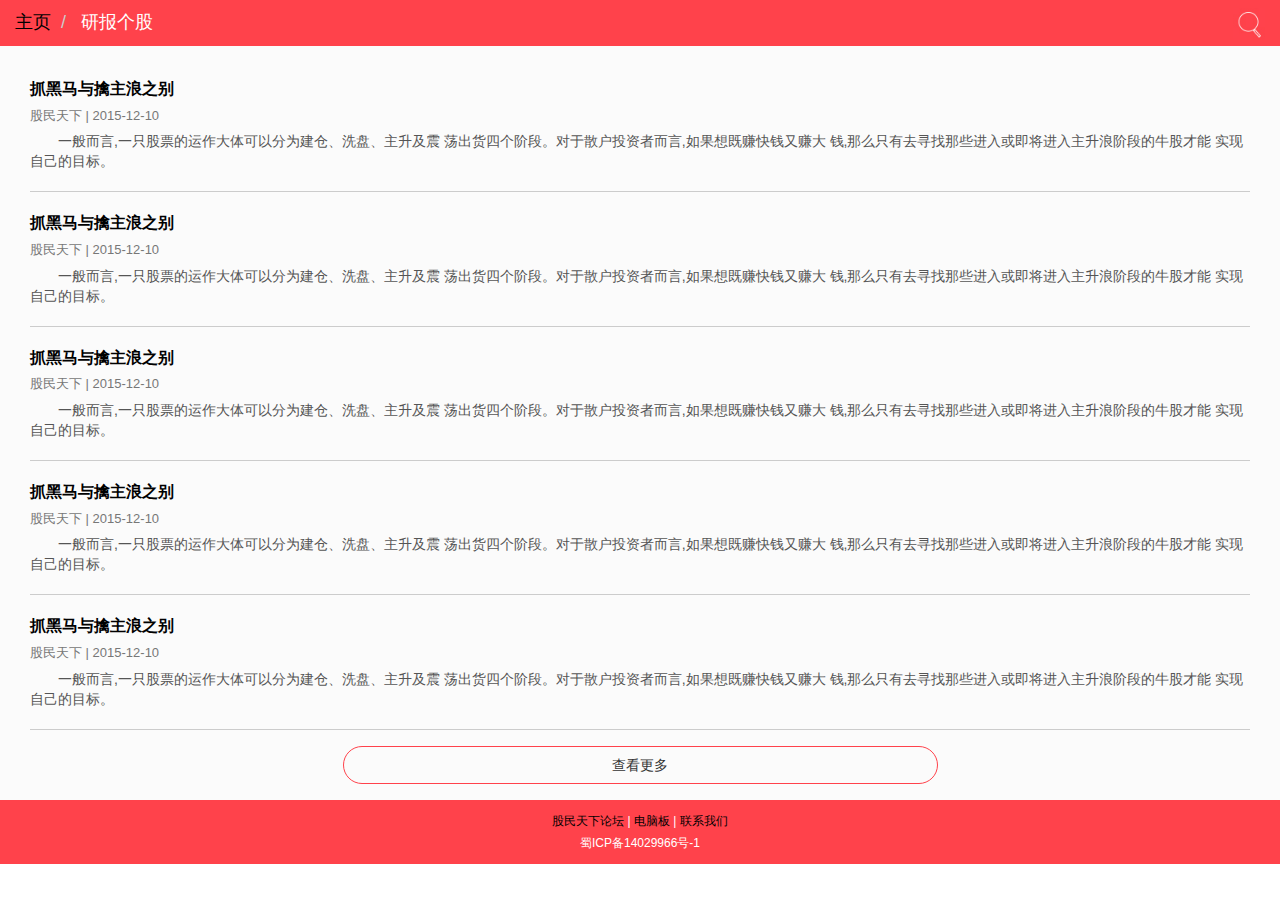
<file: article_list_ybgg.html>
<!DOCTYPE html>
<html>
    <head>
        <meta charset="UTF-8"> <!-- 声明编码标准，否有浏览器如火狐会中文乱码 -->
        <meta name="viewport" content="width=device-width, initial-scale=1"/>
        <title> 股民天下 | 个股信息 </title>
        <link rel="stylesheet" type="text/css" href="css/article_list.css">
        <link rel="shortcut icon" type="image/x-icon" href="favicon.ico">
        <script type="text/javascript" src="js/jquery.min.js"> </script>
        <script type="text/javascript" src="js/bootstrap.min.js"> </script> 
        <script type="text/javascript" src="js/to_top.js"> </script>
    </head>

    <body>
        <div class="container-fluid">
            <div class="to-top" title="回到顶部">  
                <div class="arrow"></div>  
                <div class="stick"></div>  
            </div>  
            <div class="row" id="header">
                <div class="col-xs-9">
                        <ol class="breadcrumb">
                            <li><a href="index.html"> 主页 </a></li>
                            <li> 研报个股 </li>
                        </ol>
                </div>
                <div class="col-xs-3">
                    <img alt="搜索" src="img/search.jpg" id="logoSearch">
                </div>
            </div>    
            <div class="row">
                <div class="col-sm-12">
                    <div class="row">
                        <div class="col-xs-12" id="moduleArticleList">
                            <ul>
                                <li>
                                    <dl>
                                        <dt>
                                            <a href="article_detail.html" target="_blank">
                                                抓黑马与擒主浪之别
                                            </a>
                                        </dt>
                                        <p class="article-list-attribute"> 
                                            <span> 股民天下 | 2015-12-10 </span>
                                        </p>
                                        <dd>
                                            一般而言,一只股票的运作大体可以分为建仓、洗盘、主升及震
                                            荡出货四个阶段。对于散户投资者而言,如果想既赚快钱又赚大
                                            钱,那么只有去寻找那些进入或即将进入主升浪阶段的牛股才能
                                            实现自己的目标。
                                        </dd>
                                    </dl>
                                </li>
                                <li>
                                    <dl>
                                        <dt>
                                            <a href="article_detail.html" target="_blank">
                                                抓黑马与擒主浪之别
                                            </a>
                                        </dt>
                                        <p class="article-list-attribute"> 
                                            <span> 股民天下 | 2015-12-10 </span>
                                        </p>
                                        <dd>
                                            一般而言,一只股票的运作大体可以分为建仓、洗盘、主升及震
                                            荡出货四个阶段。对于散户投资者而言,如果想既赚快钱又赚大
                                            钱,那么只有去寻找那些进入或即将进入主升浪阶段的牛股才能
                                            实现自己的目标。
                                        </dd>
                                    </dl>
                                </li>
                                <li>
                                    <dl>
                                        <dt>
                                            <a href="article_detail.html" target="_blank">
                                                抓黑马与擒主浪之别
                                            </a>
                                        </dt>
                                        <p class="article-list-attribute"> 
                                            <span> 股民天下 | 2015-12-10 </span>
                                        </p>
                                        <dd>
                                            一般而言,一只股票的运作大体可以分为建仓、洗盘、主升及震
                                            荡出货四个阶段。对于散户投资者而言,如果想既赚快钱又赚大
                                            钱,那么只有去寻找那些进入或即将进入主升浪阶段的牛股才能
                                            实现自己的目标。
                                        </dd>
                                    </dl>
                                </li>
                                <li>
                                    <dl>
                                        <dt>
                                            <a href="article_detail.html" target="_blank">
                                                抓黑马与擒主浪之别
                                            </a>
                                        </dt>
                                        <p class="article-list-attribute"> 
                                            <span> 股民天下 | 2015-12-10 </span>
                                        </p>
                                        <dd>
                                            一般而言,一只股票的运作大体可以分为建仓、洗盘、主升及震
                                            荡出货四个阶段。对于散户投资者而言,如果想既赚快钱又赚大
                                            钱,那么只有去寻找那些进入或即将进入主升浪阶段的牛股才能
                                            实现自己的目标。
                                        </dd>
                                    </dl>
                                </li>
                                <li>
                                    <dl>
                                        <dt>
                                            <a href="article_detail.html" target="_blank">
                                                抓黑马与擒主浪之别
                                            </a>
                                        </dt>
                                        <p class="article-list-attribute"> 
                                            <span> 股民天下 | 2015-12-10 </span>
                                        </p>
                                        <dd>
                                            一般而言,一只股票的运作大体可以分为建仓、洗盘、主升及震
                                            荡出货四个阶段。对于散户投资者而言,如果想既赚快钱又赚大
                                            钱,那么只有去寻找那些进入或即将进入主升浪阶段的牛股才能
                                            实现自己的目标。
                                        </dd>
                                    </dl>
                                </li>
                            </ul>
                        </div>
                    </div>                    
                    <div class="row">
                        <div class="col-xs-6 col-xs-offset-3" id="more">
                            <p> 查看更多 </p>
                        </div>
                    </div>
                </div>
            </div>
            <div class="row" id="copyRight">
                <div class="col-xs-12">
                    <p>
                       <a href="http://bbs.gumintx.cn/" target="_blank"> 股民天下论坛 </a> | 
                       <a href="#"> 电脑板 </a> | 
                       <a href="http://shang.qq.com/open_webaio.html?sigt=8d90e95912854bed6
                            2d1a29ef9d72ee8b1cfee0b8e18634cfcd906ca8ac449efd7f82fb3920b3c5d6
                            9d518416dba4adf&sigu=d68d51ae027c7ba9206aa3be4c7ad3c8f2df6ad32fb
                            a3266b29d34071134885dc4aaa734c75f9639&tuin=379477233" target="_blank">
                            联系我们
                        </a>
                    </p>
                    <p>
                        蜀ICP备14029966号-1 
                    </p>
                </div>
            </div>
        </div>
    </body>
</html>
</file>
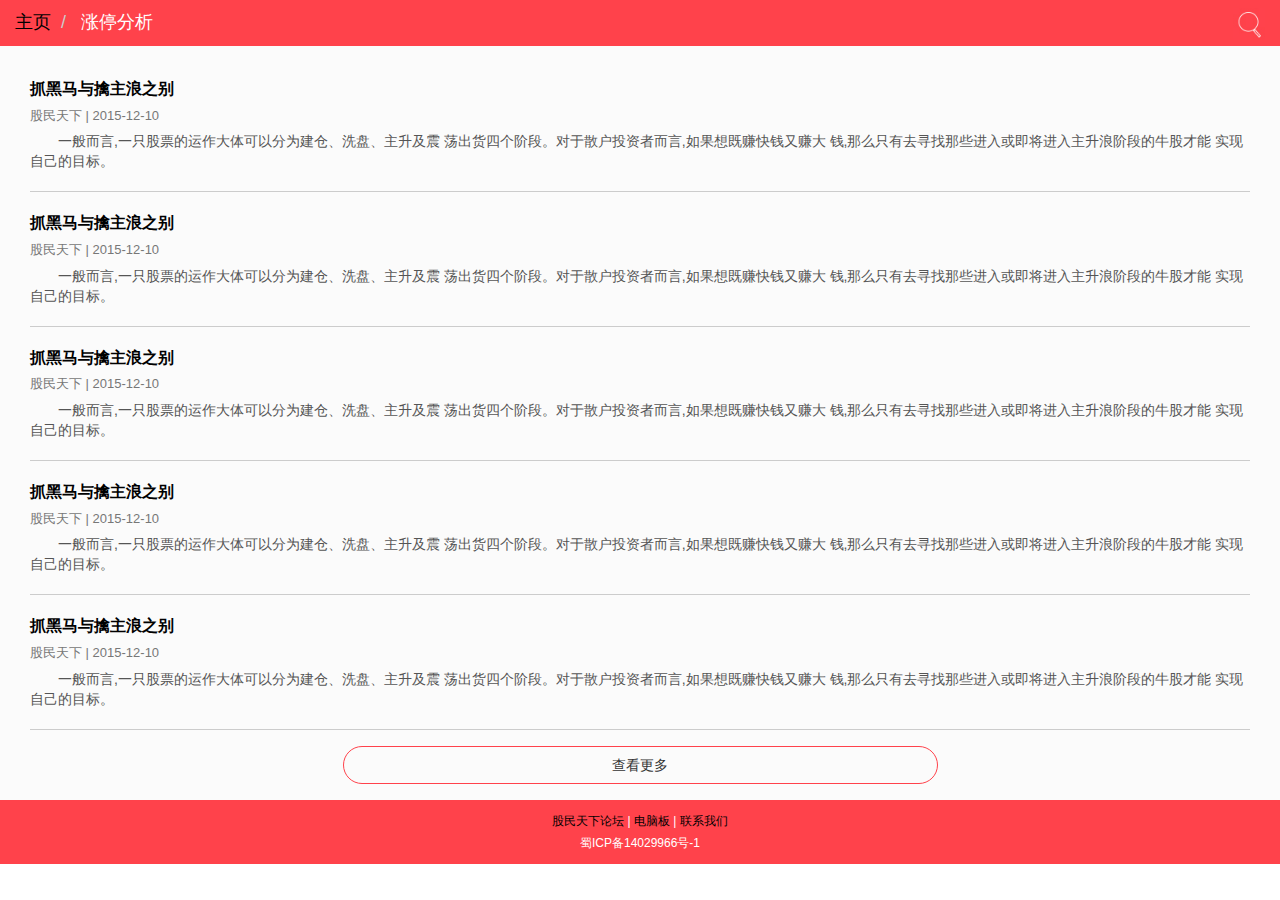
<file: article_list_ztfx.html>
<!DOCTYPE html>
<html>
    <head>
        <meta charset="UTF-8"> <!-- 声明编码标准，否有浏览器如火狐会中文乱码 -->
        <meta name="viewport" content="width=device-width, initial-scale=1"/>
        <title> 股民天下 | 个股信息 </title>
        <link rel="stylesheet" type="text/css" href="css/article_list.css">
        <link rel="shortcut icon" type="image/x-icon" href="favicon.ico">
        <script type="text/javascript" src="js/jquery.min.js"> </script>
        <script type="text/javascript" src="js/bootstrap.min.js"> </script> 
        <script type="text/javascript" src="js/to_top.js"> </script>
    </head>

    <body>
        <div class="container-fluid">
            <div class="to-top" title="回到顶部">  
                <div class="arrow"></div>  
                <div class="stick"></div>  
            </div>  
            <div class="row" id="header">
                <div class="col-xs-9">
                        <ol class="breadcrumb">
                            <li><a href="index.html"> 主页 </a></li>
                            <li> 涨停分析 </li>
                        </ol>
                </div>
                <div class="col-xs-3">
                    <img alt="搜索" src="img/search.jpg" id="logoSearch">
                </div>
            </div>    
            <div class="row">
                <div class="col-sm-12">
                    <div class="row">
                        <div class="col-xs-12" id="moduleArticleList">
                            <ul>
                                <li>
                                    <dl>
                                        <dt>
                                            <a href="article_detail.html" target="_blank">
                                                抓黑马与擒主浪之别
                                            </a>
                                        </dt>
                                        <p class="article-list-attribute"> 
                                            <span> 股民天下 | 2015-12-10 </span>
                                        </p>
                                        <dd>
                                            一般而言,一只股票的运作大体可以分为建仓、洗盘、主升及震
                                            荡出货四个阶段。对于散户投资者而言,如果想既赚快钱又赚大
                                            钱,那么只有去寻找那些进入或即将进入主升浪阶段的牛股才能
                                            实现自己的目标。
                                        </dd>
                                    </dl>
                                </li>
                                <li>
                                    <dl>
                                        <dt>
                                            <a href="article_detail.html" target="_blank">
                                                抓黑马与擒主浪之别
                                            </a>
                                        </dt>
                                        <p class="article-list-attribute"> 
                                            <span> 股民天下 | 2015-12-10 </span>
                                        </p>
                                        <dd>
                                            一般而言,一只股票的运作大体可以分为建仓、洗盘、主升及震
                                            荡出货四个阶段。对于散户投资者而言,如果想既赚快钱又赚大
                                            钱,那么只有去寻找那些进入或即将进入主升浪阶段的牛股才能
                                            实现自己的目标。
                                        </dd>
                                    </dl>
                                </li>
                                <li>
                                    <dl>
                                        <dt>
                                            <a href="article_detail.html" target="_blank">
                                                抓黑马与擒主浪之别
                                            </a>
                                        </dt>
                                        <p class="article-list-attribute"> 
                                            <span> 股民天下 | 2015-12-10 </span>
                                        </p>
                                        <dd>
                                            一般而言,一只股票的运作大体可以分为建仓、洗盘、主升及震
                                            荡出货四个阶段。对于散户投资者而言,如果想既赚快钱又赚大
                                            钱,那么只有去寻找那些进入或即将进入主升浪阶段的牛股才能
                                            实现自己的目标。
                                        </dd>
                                    </dl>
                                </li>
                                <li>
                                    <dl>
                                        <dt>
                                            <a href="article_detail.html" target="_blank">
                                                抓黑马与擒主浪之别
                                            </a>
                                        </dt>
                                        <p class="article-list-attribute"> 
                                            <span> 股民天下 | 2015-12-10 </span>
                                        </p>
                                        <dd>
                                            一般而言,一只股票的运作大体可以分为建仓、洗盘、主升及震
                                            荡出货四个阶段。对于散户投资者而言,如果想既赚快钱又赚大
                                            钱,那么只有去寻找那些进入或即将进入主升浪阶段的牛股才能
                                            实现自己的目标。
                                        </dd>
                                    </dl>
                                </li>
                                <li>
                                    <dl>
                                        <dt>
                                            <a href="article_detail.html" target="_blank">
                                                抓黑马与擒主浪之别
                                            </a>
                                        </dt>
                                        <p class="article-list-attribute"> 
                                            <span> 股民天下 | 2015-12-10 </span>
                                        </p>
                                        <dd>
                                            一般而言,一只股票的运作大体可以分为建仓、洗盘、主升及震
                                            荡出货四个阶段。对于散户投资者而言,如果想既赚快钱又赚大
                                            钱,那么只有去寻找那些进入或即将进入主升浪阶段的牛股才能
                                            实现自己的目标。
                                        </dd>
                                    </dl>
                                </li>
                            </ul>
                        </div>
                    </div>                    
                    <div class="row">
                        <div class="col-xs-6 col-xs-offset-3" id="more">
                            <p> 查看更多 </p>
                        </div>
                    </div>
                </div>
            </div>
            <div class="row" id="copyRight">
                <div class="col-xs-12">
                    <p>
                       <a href="http://bbs.gumintx.cn/" target="_blank"> 股民天下论坛 </a> | 
                       <a href="#"> 电脑板 </a> | 
                       <a href="http://shang.qq.com/open_webaio.html?sigt=8d90e95912854bed6
                            2d1a29ef9d72ee8b1cfee0b8e18634cfcd906ca8ac449efd7f82fb3920b3c5d6
                            9d518416dba4adf&sigu=d68d51ae027c7ba9206aa3be4c7ad3c8f2df6ad32fb
                            a3266b29d34071134885dc4aaa734c75f9639&tuin=379477233" target="_blank">
                            联系我们
                        </a>
                    </p>
                    <p>
                        蜀ICP备14029966号-1 
                    </p>
                </div>
            </div>
        </div>
    </body>
</html>
</file>
